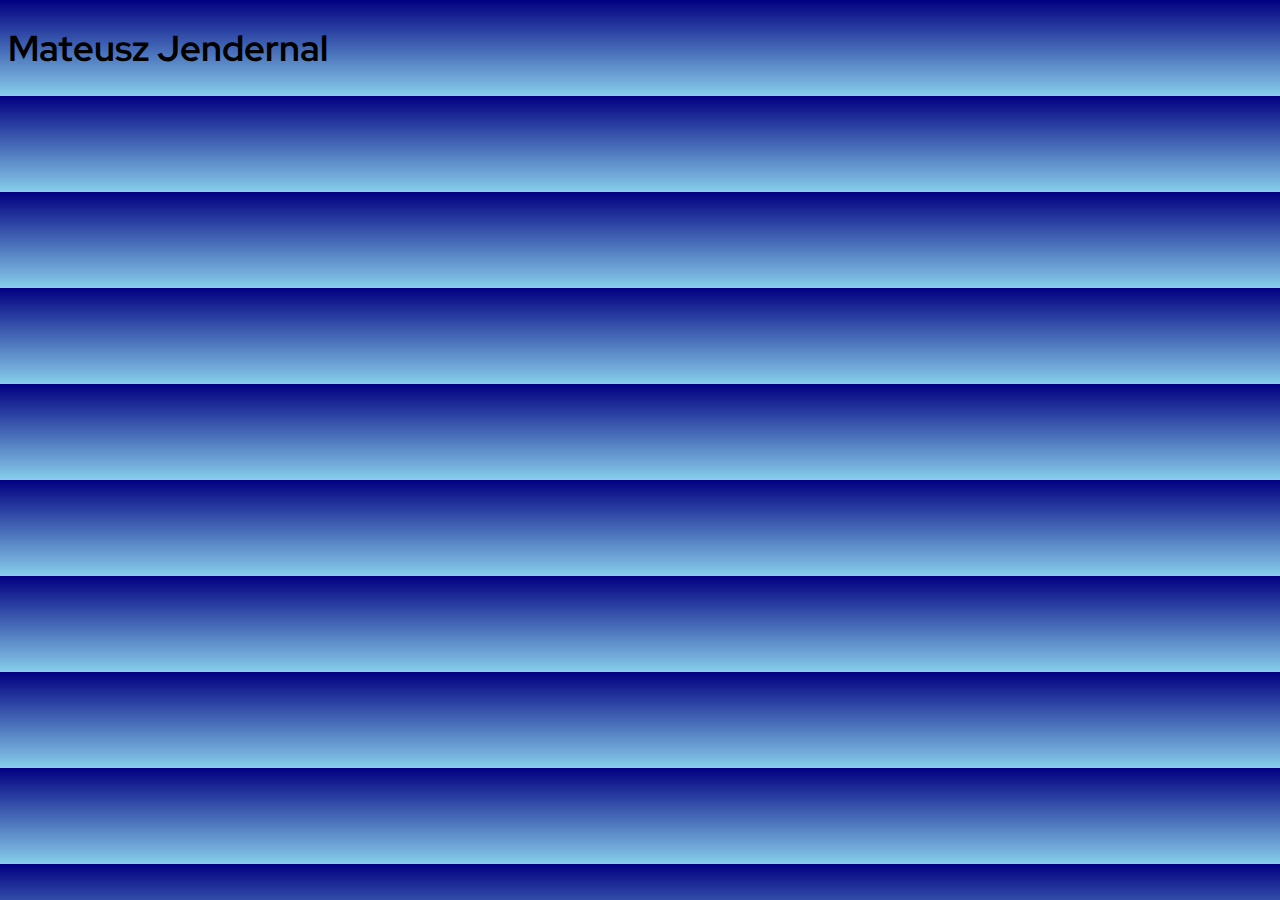
<file: index.html>
<!DOCTYPE html>
<html lang="en">
<head>
    <meta charset="UTF-8">
    <meta name="viewport" content="width=device-width, initial-scale=1.0">
    <link rel="stylesheet" href="styles.css">
    <title>Jendernal</title>
</head>
<body>

    <header>

        
        <div><h1>Mateusz Jendernal</h1></div>

    </header>

</body>
</html>
</file>
<file: styles.css>
@import url('https://fonts.googleapis.com/css?family=Red+Hat+Display:900&display=swap');

body{
    font-family: 'Red Hat Display', sans-serif;
    font-size: 2vh;
    /*background-image: linear-gradient(#8a3900,#b34a00,#d15700,#db5b00);*/
    background-image: linear-gradient(navy,skyblue);
}

#main{
    height: 100vh;
    /* background-image: url(../img/backg2.jpg); */
    background-size: cover;
    background-position: center center;
    
}

#secondary{
    height: 100vh;
    background-size: cover;
    background-position: center center;
}

#projectsCarousel{
    height: 80vh;
    padding-left: 5%;
    padding-right: 5%;
}

#me{
    width: 40vh;
    max-width: 300px;
    height: auto;
}

#intro{
    
    color: #fefefe;
    font-size:calc(20px + 4vh);
}

#intro span {
    background-image: linear-gradient(transparent calc(65% - 5px), blue 5px);
    background-size: 0;
    background-repeat: no-repeat;
    display: inline;
    -webkit-transition: 0.5s ease;
    transition: 0.5s ease;
}
#intro:hover span {
    background-size: 100%;
}

.animate__animated.animate__slideInRight {
    --animate-duration: 2s;
  }

  
#icon{
    -webkit-border-radius: 50%;
    -moz-border-radius: 50%;
    height: 10vh;
    background-image: linear-gradient(transparent calc(65% - 10vh),black 5px);
    background-size: 0;
    background-repeat: no-repeat;
    -webkit-transition: 0.5s ease;
    transition: 0.5s ease;
}

#icon:hover{
    background-size: 100%;
}


#logos{
    display: flex;
    justify-content: space-evenly;
}

#technologies h6{
    display: inline-block; 
    border-radius: 20px;
    padding-left: 1vw;
}
</file>
